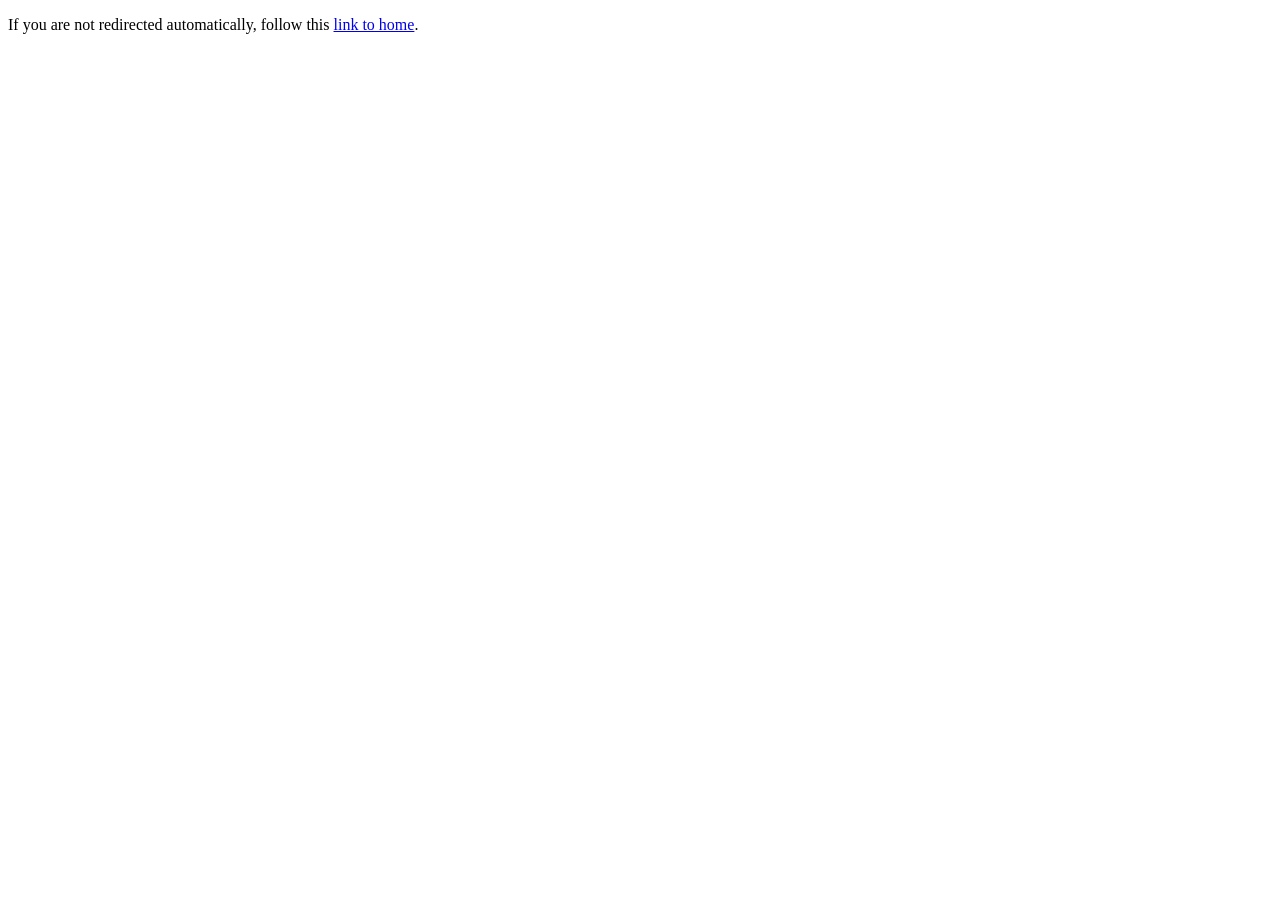
<file: index.html>
<!DOCTYPE html>
<html>
<head>
    <meta http-equiv="refresh" content="2; URL=html/home.html">
    <title>Redirecting...</title>
</head>
<body>
    <p>If you are not redirected automatically, follow this <a href="html/home.html">link to home</a>.</p>
</body>
</html>
</file>
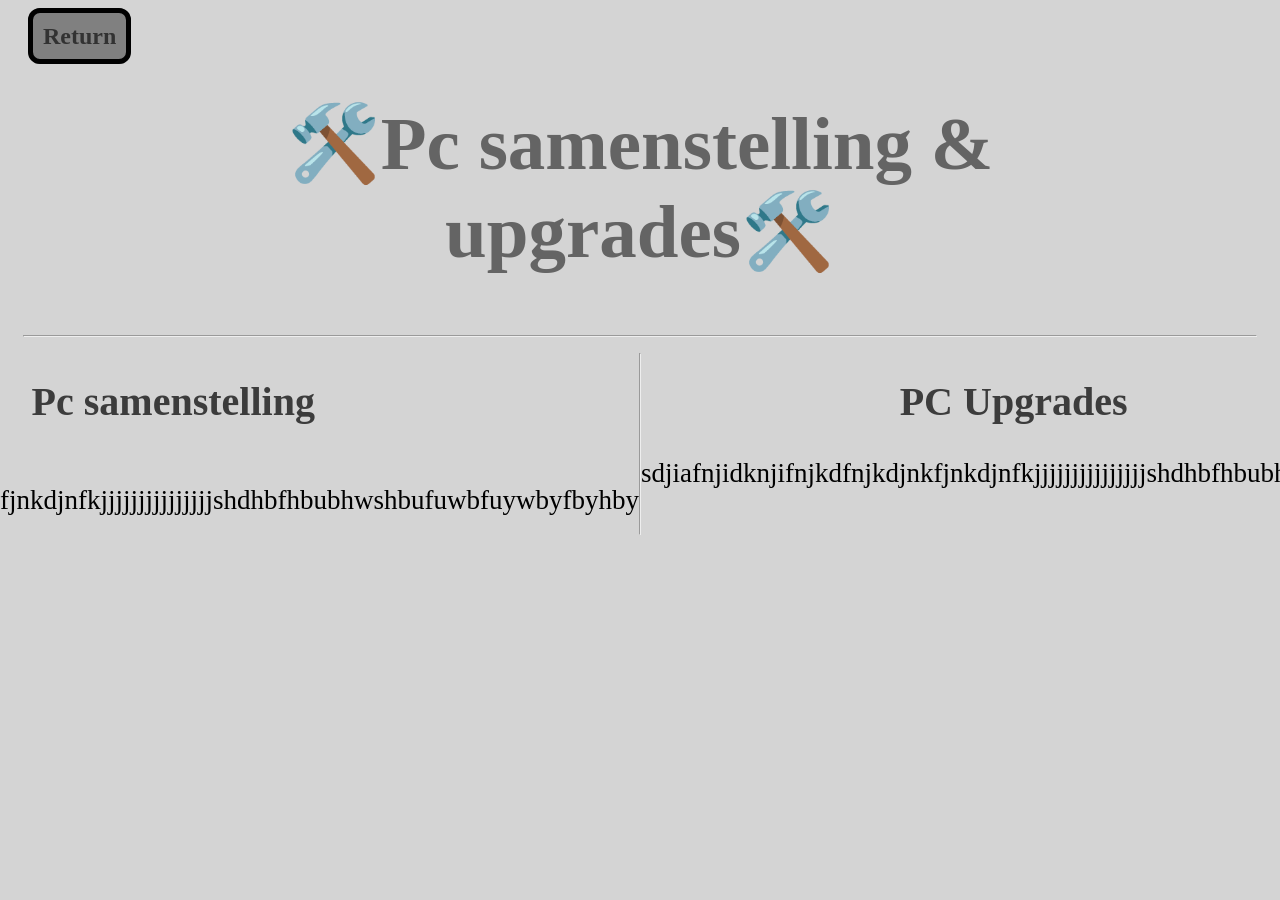
<file: html/assembly.html>
<!DOCTYPE html>
<html>
    <head>
        <title>Page Title</title>
        <link rel="stylesheet" href="../css/home.css">
    </head>
    <body>
        <a class="button_media" href="../html/home.html">Return</a>
        <div class="center_div">
            <h1 class="title_t">🛠️Pc samenstelling & upgrades🛠️</h1>
        </div>
        <hr>
        <div class="center_div">
            <div>
                <div class="center_div">
                    <h2 class="subtitle_t">Pc samenstelling</h2>
                </div>
                <div class="center_div">
                    <p class="para">sdjiafnjidknjifnjkdfnjkdjnkfjnkdjnfkjjjjjjjjjjjjjjjshdhbfhbubhwshbufuwbfuywbyfbyhby</p>
                </div>
            </div>
            <hr>
            <div>
                <h2 class="subtitle_t">PC Upgrades</h2>
                <p class="para">sdjiafnjidknjifnjkdfnjkdjnkfjnkdjnfkjjjjjjjjjjjjjjjshdhbfhbubhwshbufuwbfuywbyfbyhby</p>
            </div>
        </div>
    </body>
</html>
</file>
<file: css/home.css>
body {
    padding: 15px;
    background-color: #d4d4d4;
}

.center_div {
    display: flex;
    justify-content: center;
    position: relative;
}
.center_div img {
    margin-left: 30px;
    margin-right: 30px;
    width: 10%;
    height: auto;
    border: 8px solid black;
    border-radius: 15px;
}

.para {
    font-size: 27px;
}

.title_t {
    text-align: center;
    width: 80%;
    color: rgb(100, 100, 100);
    font-size: 75px;
}

.fake_link {
    color: blue;
    text-decoration: underline;
}

.subtitle_t {
    text-align: center;
    width: 80%;
    color: rgb(60, 60, 60);
    font-size: 40px;
}

.hr_50 {
    width: 50%;
}

.button_media {
    display: inline;
    color: rgb(50, 50, 50);
    margin: 5px;
    border: 5px solid black;
    text-align: center;
    font-size: 24px;
    text-decoration: none;
    font-weight: bolder;
    border-radius: 12px;
    padding: 10px;
    width: 20%;
    background-color: gray;
}
</file>
